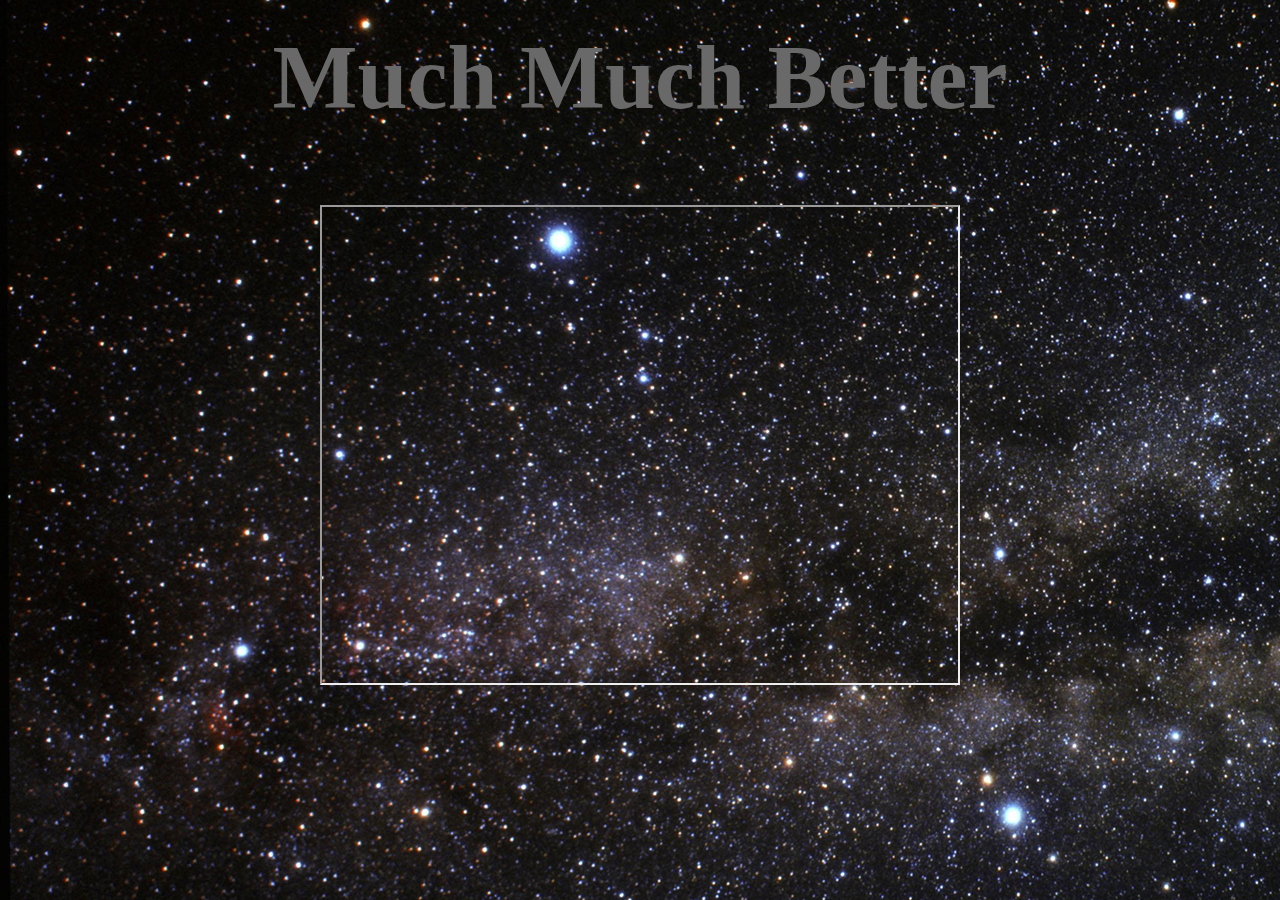
<file: docs/index.html>
<!DOCTYPE html>
    <html>
        <head>
            <title>Live count</title>
            <link rel="stylesheet" href="https://www.w3schools.com/w3css/4/w3.css">
            <link rel="stylesheet" href="main.css">
            <link rel="icon" href="unnamed.jpg">
        </head>
        <body class="w3-container w3-center w3-animate-zoom">
            <h1>Much Much Better</h1>
            <iframe src="https://www.google.com/maps/d/u/0/embed?mid=18rJxCW-mV1pRqKAwjCV7PvRbv63IWTSy" width="640" height="480"></iframe>
        </body>
    </html>
</file>
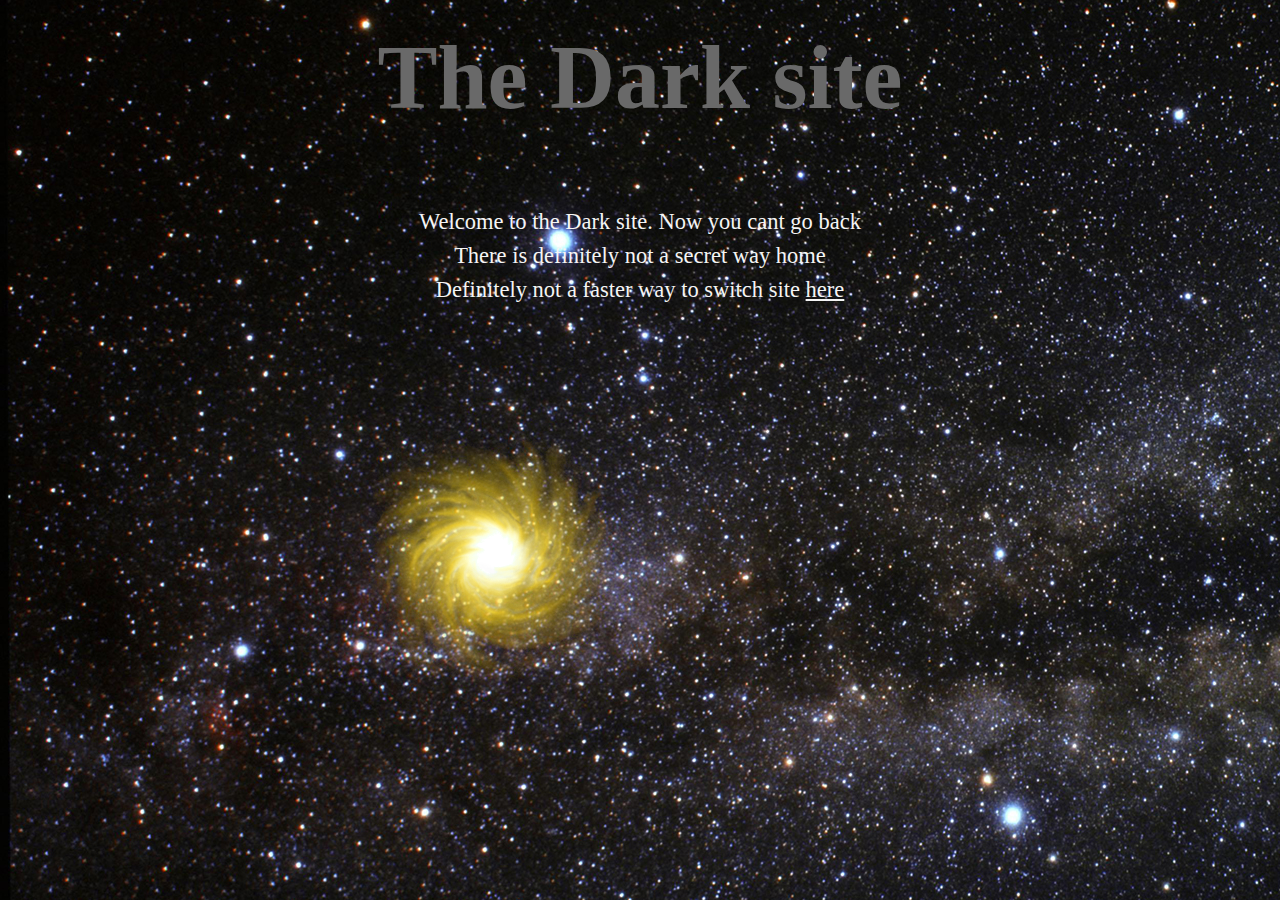
<file: docs/side1.html>
<DOCTYPE html>
    <html>
        <head>
            <title>The Dark site</title>
            <link rel="stylesheet" href="https://www.w3schools.com/w3css/4/w3.css">
            <link rel="stylesheet" href="main.css">
        </head>
        <body class="w3-container w3-center w3-animate-zoom">
            <h1>The Dark site</h1>
            <p>Welcome to the Dark site. Now you cant go back<br>There is definitely not a secret way home<br>Definitely not a faster way to switch site <a href="side2.html">here</a></p>
            <a href="index.html"><img class="img right" id="worm1" title="The secret way back" src="Wormhole.png"></a>
        </body>
    </html>
</file>
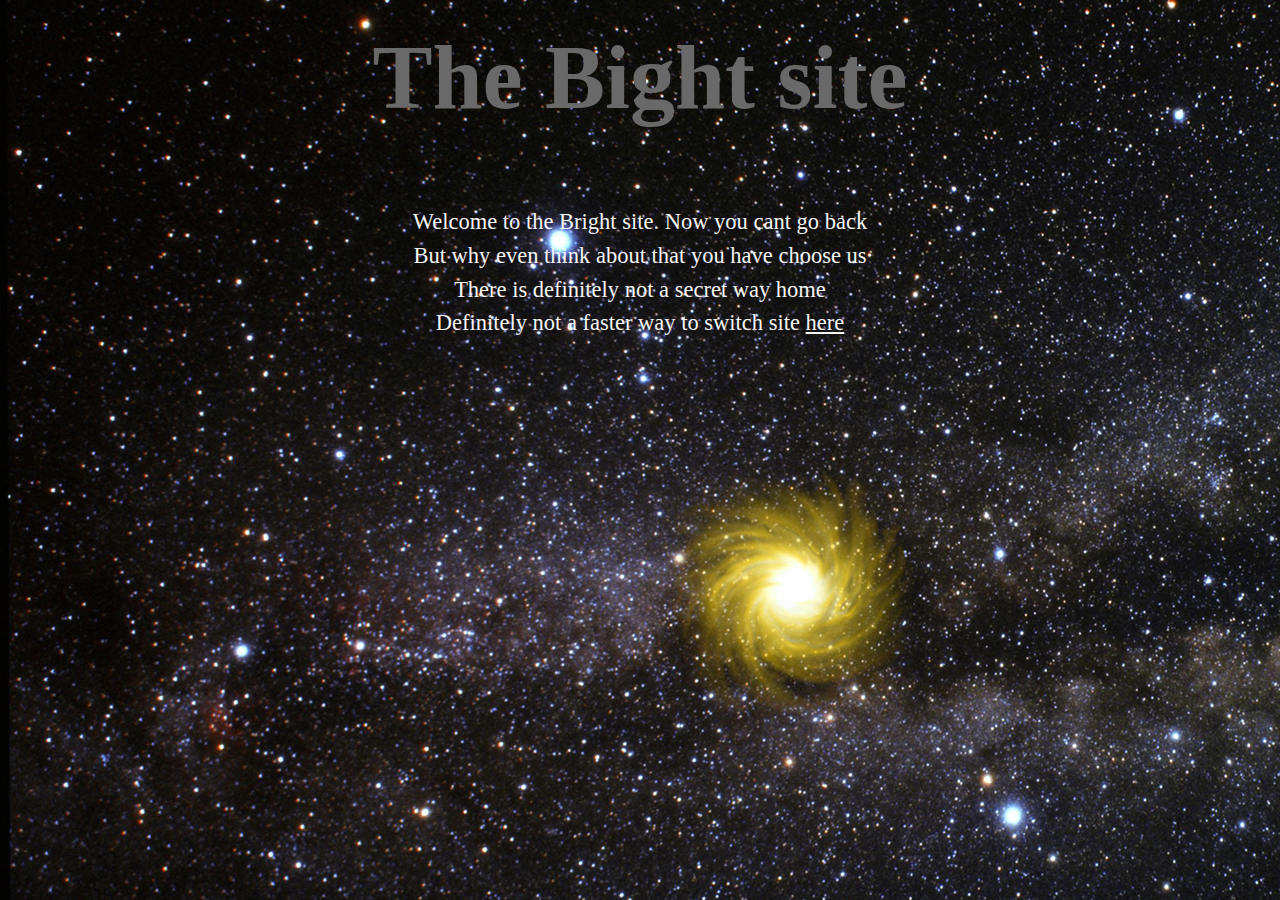
<file: docs/side2.html>
<DOCTYPE html>
    <html>
        <head>
            <title>The Bright site</title>
            <link rel="stylesheet" href="https://www.w3schools.com/w3css/4/w3.css">
            <link rel="stylesheet" href="main.css">
        </head>
        <body class="w3-container w3-center w3-animate-zoom">
            <h1>The Bight site</h1>
            <p>Welcome to the Bright site. Now you cant go back<br>But why even think about that you have choose us<br>There is definitely not a secret way home<br>Definitely not a faster way to switch site <a href="side1.html">here</a></p>
            <a href="index.html"><img id="worm2" title="The secret way back" src="Wormhole.png"></a>
        </body>
    </html>
</file>
<file: docs/main.css>
h1 {
    color:dimgray;
    font-weight: bold;
    font-family:cursive;
    font-size:600%;
    margin-bottom:60px;
}

body {
    background-image:url(space.jpg);
    font-family:cursive;
    text-align:center;
}

#darth {
    width: 300px;
    height: 500px;
    margin: 100px;
}

#Yoda {
    width: 300px;
    height: 500px;
    margin: 100px;
}



#worm1 {
    width: 256px;
    height: 256px;
    margin-top: 100px;
    margin-right: 300px;
}

#worm2 {
    width: 256px;
    height: 256px;
    margin-top: 100px;
    margin-left: 300px;
}
    
p {
    font-family: inherit;
    color:whitesmoke;
    font-size: 150%;  
}
</file>
